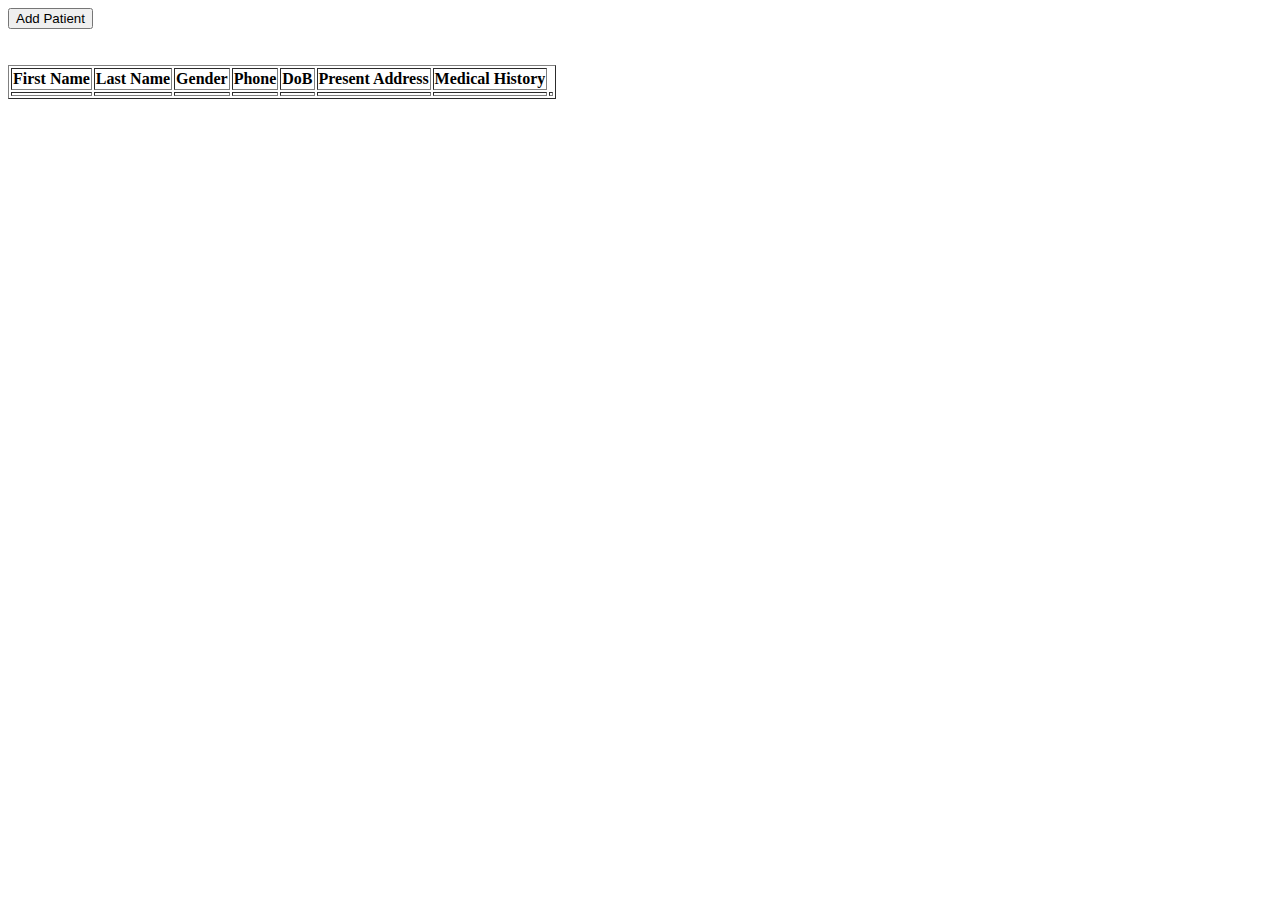
<file: src/main/resources/templates/Patient.html>
<!DOCTYPE html>
<html>
<head>
    <title>Display Patient Data</title>
    <script th:inline="javascript">
        function openForm() {
            document.getElementById("patientForm").style.display = "block";
        }

        function closeForm() {
            document.getElementById("patientForm").style.display = "none";
        }
    </script>
    <style>
        /* Style for the patient form */
        #patientForm {
            display: none;
            position: absolute;
            top: 20%;
            left: 30%;
            width: 40%;
            padding: 20px;
            background-color: #f2f2f2;
            border: 1px solid #888;
            z-index: 1;
            box-shadow: 0px 8px 16px 0px rgba(0,0,0,0.2);
        }
    </style>
</head>
<body>
    <div>
        <button onclick="openForm()">Add Patient</button>
    </div>

    <div id="patientForm">
        <form th:action="@{/patient}" method="post">
            <h2>Add Patient Form</h2>
            <label for="fname">First Name:</label>
            <input type="text" id="fname" name="fname" required>
            <label for="lname">Last Name:</label>
            <input type="text" id="lname" name="lname" required><br><br>
            <label for="gender">Gender:</label>
            <select id="gender" name="gender" required>
                <option value="Male">Male</option>
                <option value="Female">Female</option>
                <option value="Other">Other</option>
            </select>
             <label for="phone">Phone no.:</label>
            <input type="text" id="phone" name="phone" required>
            <label for="dob">DoB:</label>
            <input type="date" id="dob" name="dob" required><br><br>
             <label for="mStatus">Marital Status:</label>
            <select id="mStatus" name="mStatus" required>
                <option value="married">Married</option>
                <option value="unmarried">Unmarried</option>
            </select>
             <label for="presentAddr">Present Address:</label>
            <input type="text" id="presentAddr" name="presentAddr" required><br><br>
             <label for="comAddr">Communication Addr:</label>
            <input type="text" id="comAddr" name="comAddr" required><br><br>
             <label for="medHistory">Medical History:</label>
            <input type="text" id="medHistory" name="medHistory" required><br><br>
            <label for="otherDetails">Other Detatils:</label>
            <input type="text" id="otherDetails" name="otherDetails" required><br><br>
            
            
            <input type="submit" value="Submit">
            <button type="button" onclick="closeForm()">Cancel</button>
        </form>
    </div>

    <br><br>

    <div id="patientTable">
        <table border="1">
            <thead>
                <tr>
                    <th>First Name</th>
                    <th>Last Name</th>
                    <th>Gender</th>
                    <th>Phone</th>
                    <th>DoB</th>
                    <th>Present Address</th>
                    <th>Medical History</th>
                    
                </tr>
            </thead>
            <tbody>
                <!-- Loop through patients and display them -->
                <tr th:each="patient, rowStat : ${patient}">
                    <td [[${patient.fname}]]></td>
                    <td [[${patient.lname}]]></td>
                    <td [[${patient.gender}]]></td>
                    <td th:text="${patient.phone}"></td>
                    <td th:text="${patient.dob}"></td>
                    <td th:text="${patient.gender}"></td>
                    <td th:text="${patient.presentAddr}"></td>
                    <td th:text="${patient.comAddr}"></td>
                </tr>
            </tbody>
        </table>
    </div>
</body>
</html>
</file>
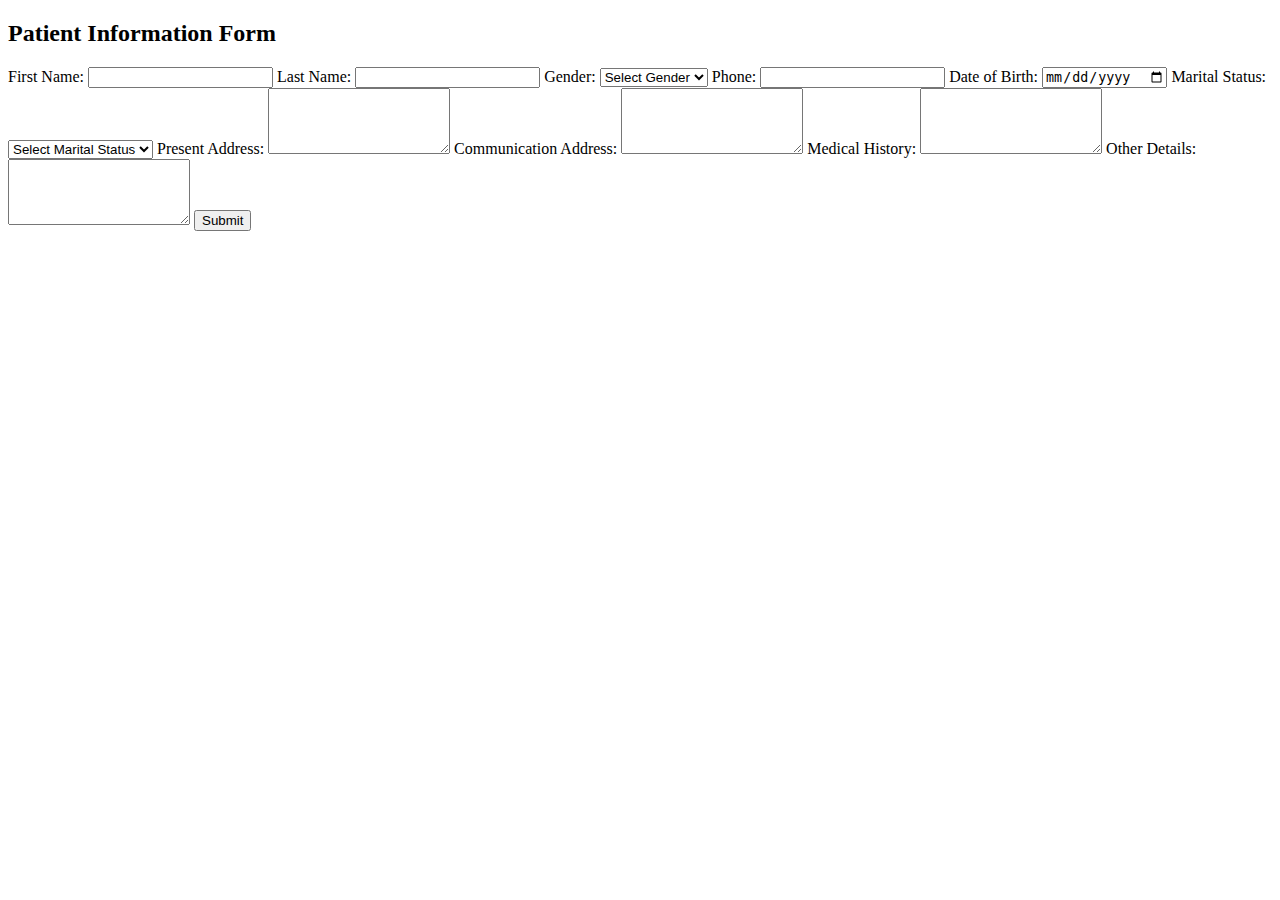
<file: src/main/resources/templates/PatientForm.html>
<!DOCTYPE html>
<html>
<head>
<meta charset="ISO-8859-1">
<title>patient</title>
</head>
<body>
 <h2>Patient Information Form</h2>
    <form action="/patient" method="post">
        <label for="firstname">First Name:</label>
        <input type="text" id="firstname" name="firstname" required>

        <label for="lastname">Last Name:</label>
        <input type="text" id="lastname" name="lastname" required>

        <label for="gender">Gender:</label>
        <select id="gender" name="gender" required>
            <option value="">Select Gender</option>
            <option value="male">Male</option>
            <option value="female">Female</option>
            <option value="other">Other</option>
        </select>

        <label for="phone">Phone:</label>
        <input type="text" id="phone" name="phone" required>

        <label for="dob">Date of Birth:</label>
        <input type="date" id="dob" name="dob" required>

        <label for="maritalstatus">Marital Status:</label>
        <select id="maritalstatus" name="maritalstatus" required>
            <option value="">Select Marital Status</option>
            <option value="single">Single</option>
            <option value="married">Married</option>
            <option value="divorced">Divorced</option>
            <option value="widowed">Widowed</option>
        </select>

        <label for="presentaddress">Present Address:</label>
        <textarea id="presentaddress" name="presentaddress" rows="4" required></textarea>

        <label for="communicationaddress">Communication Address:</label>
        <textarea id="communicationaddress" name="communicationaddress" rows="4"></textarea>

        <label for="medicalhistory">Medical History:</label>
        <textarea id="medicalhistory" name="medicalhistory" rows="4"></textarea>

        <label for="otherdetails">Other Details:</label>
        <textarea id="otherdetails" name="otherdetails" rows="4"></textarea>

        <button type="submit">Submit</button>
    </form>
</body>
</html>
</file>
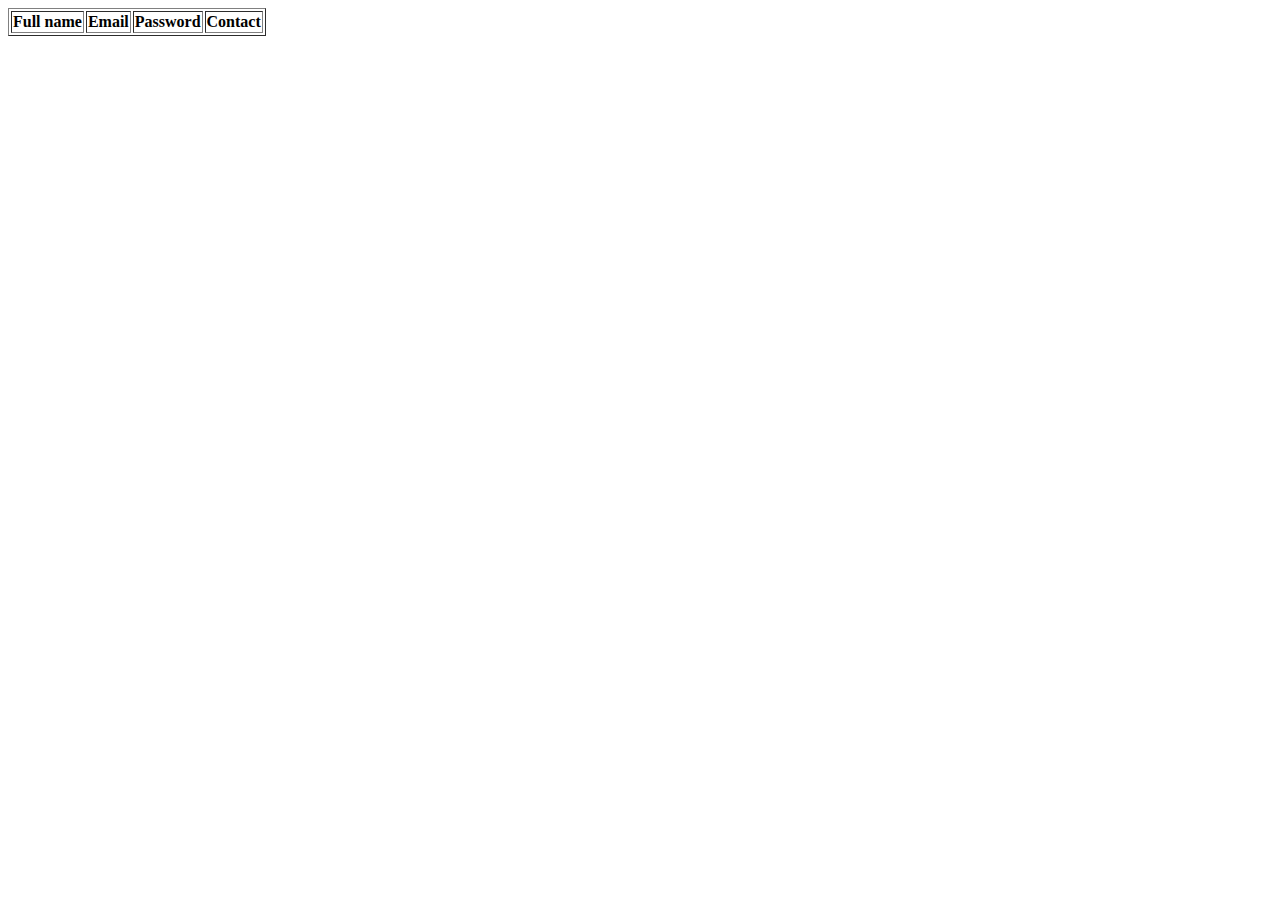
<file: src/main/resources/templates/Profile.html>
<!DOCTYPE html>
<html>
<head>
<meta charset="ISO-8859-1">
<title>profile</title>
</head>
<body>
 <table border="1">
            <thead>
                <tr>
                    <th>Full name</th>
                    <th>Email</th>
                    <th>Password</th>
                    <th>Contact</th>
                    
                </tr>
            </thead>
</body>
</html>
</file>
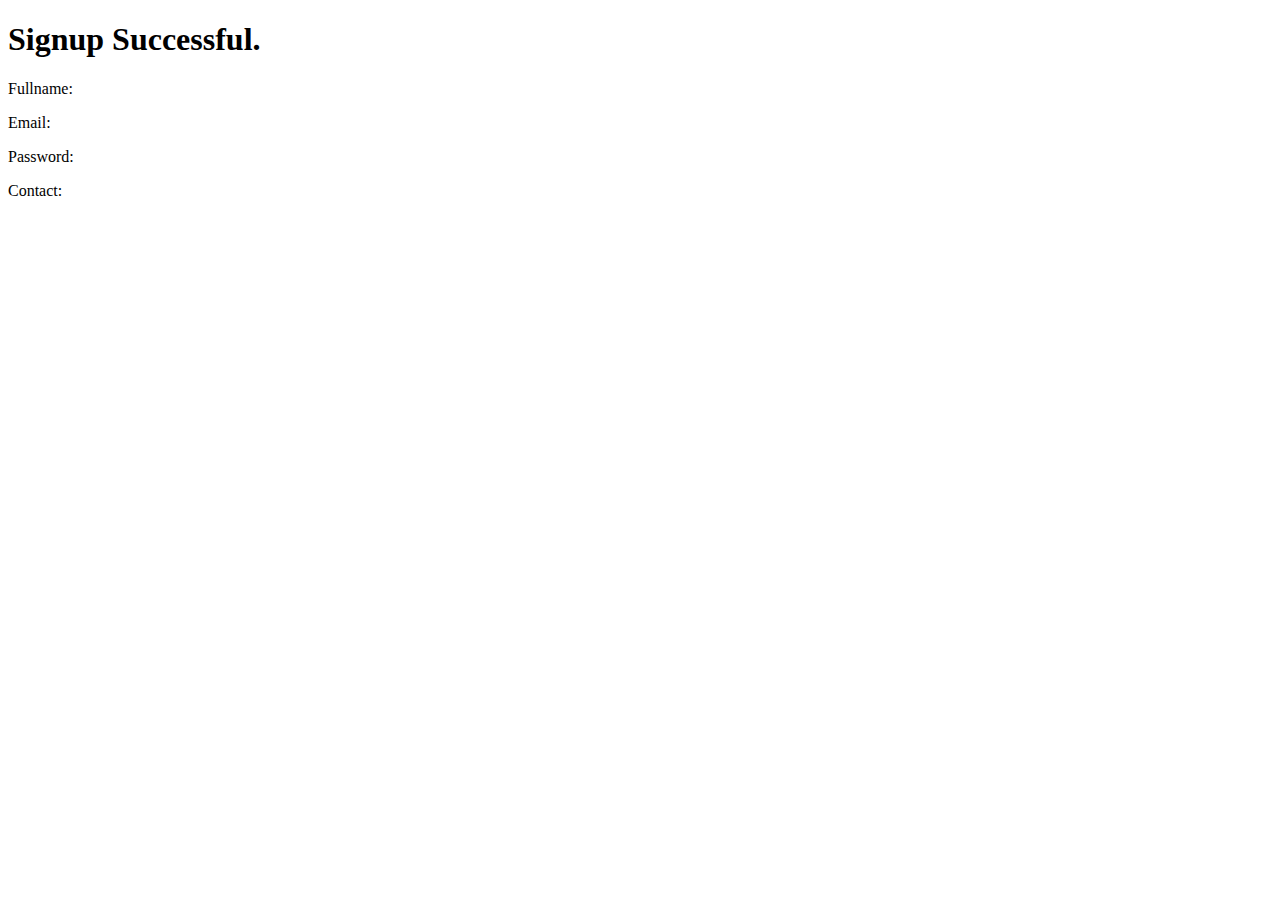
<file: src/main/resources/templates/UserResult.html>
<!DOCTYPE html>
<html xmls:th="https://www.thymeleaf.org">
<head>
<meta charset="ISO-8859-1">
<title>Sign-up result</title>
</head>
<body>
<h1>Signup Successful.</h1>
<p>Fullname:<span th:text="${user.fullname}"></span></p>
<p>Email:<span th:text="${user.email}"></span></p>
<p>Password:<span th:text="${user.password}"></span></p>
<p>Contact:<span th:text="${user.contact}"></span></p>
</body>
</html>
</file>
